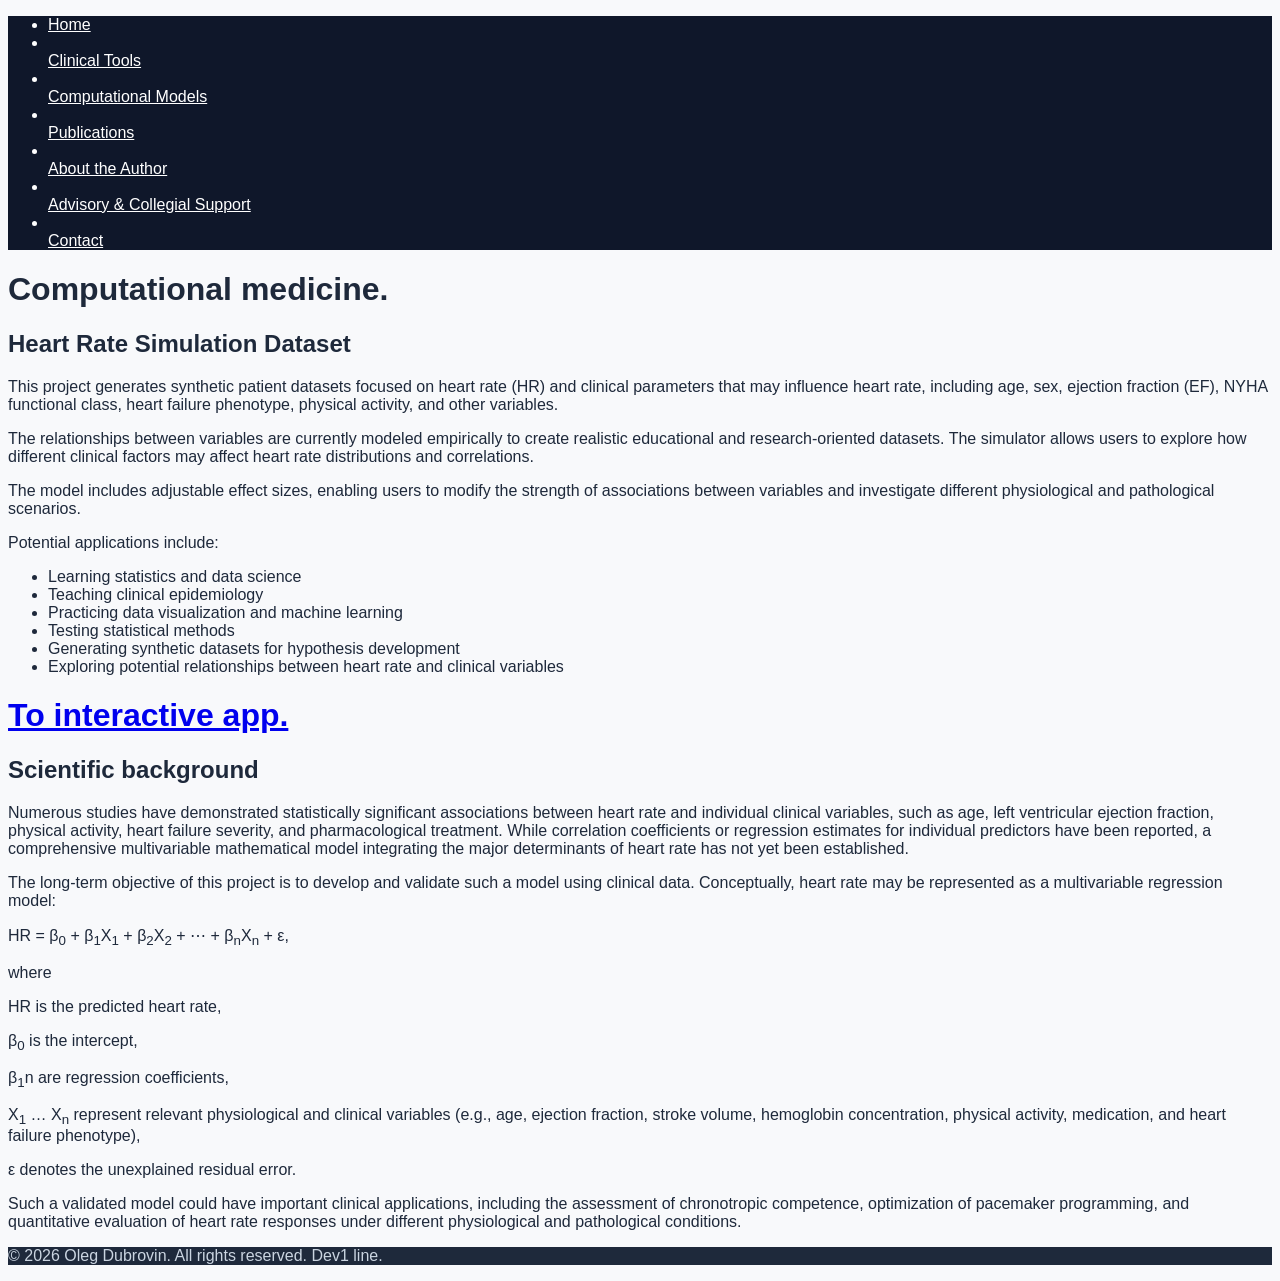
<file: HR_data/index.html>
<!doctype html>
<html lang="en">
<head>
  <meta charset="utf-8">
  <meta name="viewport" content="width=device-width, initial-scale=1">
  <title>Computational modelling in medicine</title>
  <meta name="description" content="Computational cardiology, electrophysiology, and physiological modeling.">
  <link rel="stylesheet" href="../CSS/style.css">
</head>

<body>
  <header>
    <nav>
        <ul>
      <li><a href="../index.html">Home</a></li>
       <li></li><a href="../tools.html">Clinical Tools</a></li>
       <li></li><a href="../models.html">Computational Models</a></li>
       <li></li><a href="../publications.html">Publications</a></li>
       <li></li><a href="../author.html">About the Author</a></li>
       <li></li><a href="../advisory.html">Advisory & Collegial Support  </a></li>
       <li></li><a href="../contact.html">Contact</a></li>
      </ul>
    </nav>
  </header>

  <main class="grid">
    <h1>Computational medicine.</h1>
<h2>Heart Rate Simulation Dataset</h2>

<p>This project generates synthetic patient datasets focused on heart rate (HR) and clinical parameters that may influence heart rate, including age, sex, ejection fraction (EF), NYHA functional class, heart failure phenotype, physical activity, and other variables.</p>
<p>The relationships between variables are currently modeled empirically to create realistic educational and research-oriented datasets. The simulator allows users to explore how different clinical factors may affect heart rate distributions and correlations.
</p>
<p>The model includes adjustable effect sizes, enabling users to modify the strength of associations between variables and investigate different physiological and pathological scenarios.</p>
<p>Potential applications include:</p>
<ul>
      <li>Learning statistics and data science</li>
       <li>Teaching clinical epidemiology</li>
       <li>Practicing data visualization and machine learning</li>
       <li>Testing statistical methods</li>
       <li>Generating synthetic datasets for hypothesis development</li>
       <li>Exploring potential relationships between heart rate and clinical variables</li>
      </ul>

<h1><a href="https://medmathmodels.com/hr-generator/">To interactive app.</a></h1>


<h2>Scientific background</h2>
<p>Numerous studies have demonstrated statistically significant associations between heart rate and individual clinical variables, such as age, left ventricular ejection fraction, physical activity, heart failure severity, and pharmacological treatment. While correlation coefficients or regression estimates for individual predictors have been reported, a comprehensive multivariable mathematical model integrating the major determinants of heart rate has not yet been established.</p>
<p>The long-term objective of this project is to develop and validate such a model using clinical data. Conceptually, heart rate may be represented as a multivariable regression model:</p>
<p>  HR = β<sub>0</sub> + β<sub>1</sub>X<sub>1</sub> + β<sub>2</sub>X<sub>2</sub> + ⋯ + β<sub>n</sub>X<sub>n</sub> + ε, </p>
</p>where</p>
<p>HR is the predicted heart rate,</p>
<p>β<sub>0</sub> is the intercept,</p>
<p>β<sub>1</sub … β</sub>n</sub> are regression coefficients,</p>
<p>X<sub>1</sub>  … X<sub>n</sub> represent relevant physiological and clinical variables (e.g., age, ejection fraction, stroke volume, hemoglobin concentration, physical activity, medication, and heart failure phenotype),</p>
<p>ε denotes the unexplained residual error.</p>
<p>Such a validated model could have important clinical applications, including the assessment of chronotropic competence, optimization of pacemaker programming, and quantitative evaluation of heart rate responses under different physiological and pathological conditions.</p>

  </main>

  <footer>
    <p>&copy; 2026 Oleg Dubrovin. All rights reserved. Dev1 line. </p>
  </footer>
</body>
</html>
</file>
<file: CSS/style.css>
body {
  background: #f8f9fb;
  color: #1e293b;
  font-family: Arial, sans-serif;
}

header {
  background: #0f172a;
  color: white;
}

nav a {
  color: white;
}

nav a:hover {
  color: #60a5fa;
}

.card {
  background: white;
  border: 1px solid #e2e8f0;
  border-radius: 12px;
}

footer {
  background: #1e293b;
  color: #cbd5e1;
}
.plot-image {
    max-width: 80%;
    height: auto;
}
</file>
